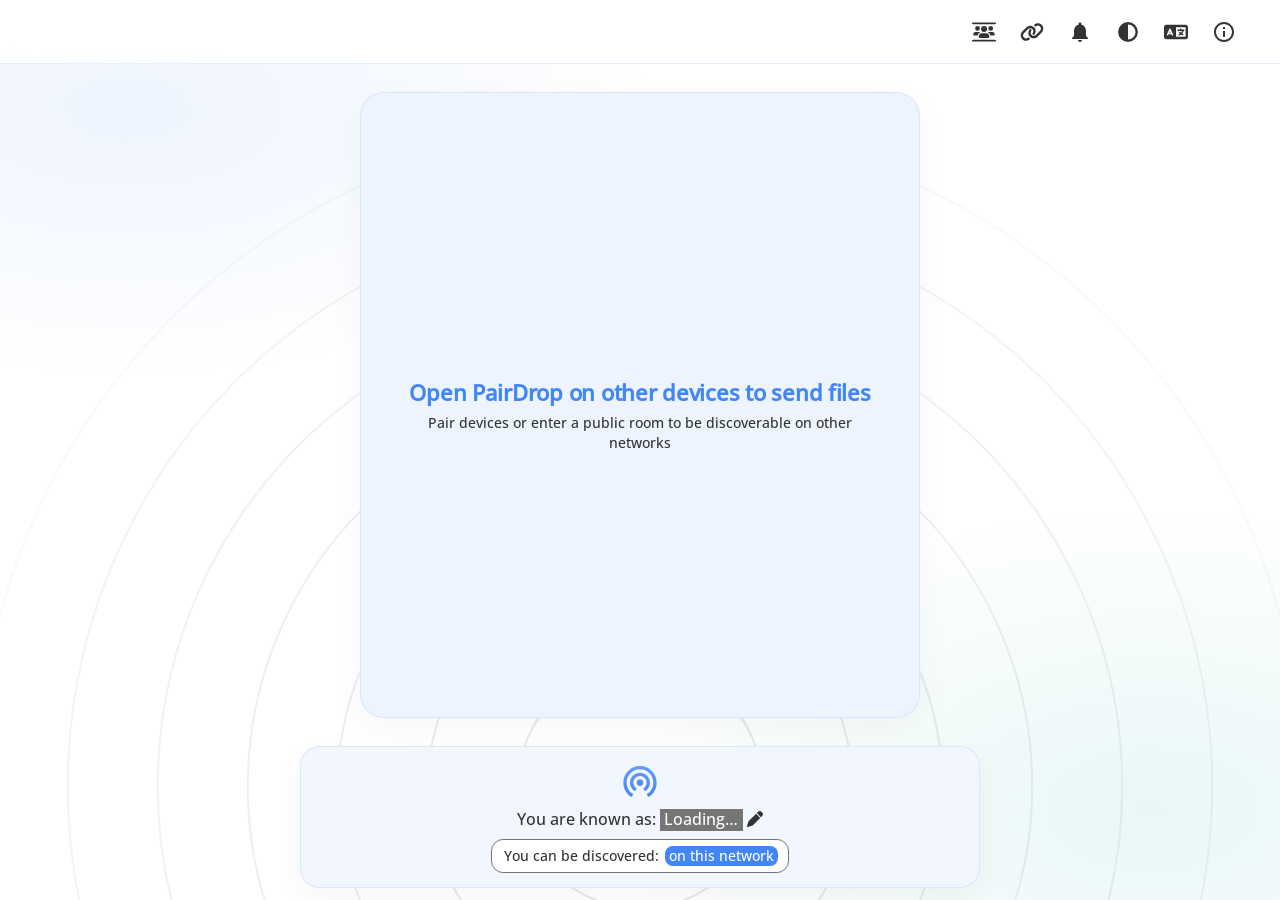
<file: index.html>
<!DOCTYPE html>
<html lang="en">

<head>
    <meta charset="utf-8">
    <meta http-equiv="Content-Type" content="text/html; charset=utf-8">
    <!-- Web App Config -->
    <title>PairDrop | Transfer Files Cross-Platform. No Setup, No Signup.</title>
    <meta name="viewport" content="width=device-width, initial-scale=1.0">
    <meta name="theme-color" content="#3367d6">
    <meta name="color-scheme" content="dark light">
    <meta name="apple-mobile-web-app-capable" content="yes">
    <meta name="apple-mobile-web-app-status-bar-style" content="black-translucent">
    <meta name="apple-mobile-web-app-title" content="PairDrop">
    <meta name="application-name" content="PairDrop">
    <!-- Descriptions -->
    <meta name="description" content="Instantly share images, videos, PDFs, and links with people nearby. Peer2Peer and Open Source. No Setup, No Signup.">
    <meta name="keywords" content="File, Transfer, Share, Peer2Peer">
    <meta name="author" content="schlagmichdoch">
    <meta property="og:title" content="PairDrop">
    <meta property="og:type" content="article">
    <meta property="og:url" content="https://pairdrop.net/">
    <meta property="og:author" content="https://github.com/schlagmichdoch">
    <meta name="twitter:author" content="@schlagmichdoch">
    <meta name="twitter:card" content="summary_large_image">
    <meta name="twitter:description" content="Instantly share images, videos, PDFs, and links with people nearby. Peer2Peer and Open Source. No Setup, No Signup.">
    <meta name="og:description" content="Instantly share images, videos, PDFs, and links with people nearby. Peer2Peer and Open Source. No Setup, No Signup.">
    <!-- Icons -->
    <link rel="icon" sizes="96x96" href="images/favicon-96x96.png">
    <link rel="shortcut icon" href="images/favicon-96x96.png">
    <link rel="apple-touch-icon" href="images/apple-touch-icon.png">
    <link rel="apple-touch-icon-precomposed" href="images/apple-touch-icon.png">
    <meta name="msapplication-TileImage" content="images/mstile-150x150.png">
    <link rel="fluid-icon" type="image/png" href="images/android-chrome-192x192.png">
    <meta name="twitter:image" content="images/logo_transparent_512x512.png">
    <meta property="og:image" content="images/logo_transparent_512x512.png">
    <!-- Resources -->
    <link rel="preload" href="lang/en.json" as="fetch">
    <link rel="preload" href="fonts/OpenSans/static/OpenSans-Medium.ttf" as="font" type="font/ttf" crossorigin>
    <link rel="stylesheet" type="text/css" href="styles/styles-main.css">
    <link rel="stylesheet" type="text/css" href="styles/personal-transfer.css">
    <link rel="manifest" href="manifest.json">
</head>

<body translate="no">
    <header class="row-reverse wrap opacity-0">
        <a href="#about" class="icon-button" data-i18n-key="header.about" data-i18n-attrs="title aria-label">
            <svg class="icon">
                <use xlink:href="#info-outline"></use>
            </svg>
        </a>
        <div id="language-selector" class="icon-button" data-i18n-key="header.language-selector" data-i18n-attrs="title">
            <svg class="icon">
                <use xlink:href="#icon-language-selector"></use>
            </svg>
        </div>
        <div id="theme-wrapper">
            <div id="theme-auto" class="icon-button selected" data-i18n-key="header.theme-auto" data-i18n-attrs="title">
                <svg class="icon">
                    <use xlink:href="#icon-theme-auto"></use>
                </svg>
            </div>
            <div>
                <div id="theme-light" class="icon-button" data-i18n-key="header.theme-light" data-i18n-attrs="title">
                    <svg class="icon">
                        <use xlink:href="#icon-theme-light"></use>
                    </svg>
                </div>
                <div id="theme-dark" class="icon-button" data-i18n-key="header.theme-dark" data-i18n-attrs="title">
                    <svg class="icon">
                        <use xlink:href="#icon-theme-dark"></use>
                    </svg>
                </div>
            </div>
        </div>
        <div id="notification" class="icon-button" data-i18n-key="header.notification" data-i18n-attrs="title" hidden>
            <svg class="icon">
                <use xlink:href="#notifications"></use>
            </svg>
        </div>
        <div id="install" class="icon-button" data-i18n-key="header.install" data-i18n-attrs="title" hidden>
            <svg class="icon">
                <use xlink:href="#homescreen"></use>
            </svg>
        </div>
        <div id="pair-device" class="icon-button" data-i18n-key="header.pair-device" data-i18n-attrs="title">
            <svg class="icon">
                <use xlink:href="#pair-device-icon"></use>
            </svg>
        </div>
        <div id="edit-paired-devices" class="icon-button" data-i18n-key="header.edit-paired-devices" data-i18n-attrs="title" hidden>
            <svg class="icon">
                <use xlink:href="#edit-pair-devices-icon"></use>
            </svg>
        </div>
        <div id="join-public-room" class="icon-button" data-i18n-key="header.join-public-room" data-i18n-attrs="title">
            <svg class="icon">
                <use xlink:href="#public-room-icon"></use>
            </svg>
        </div>
        <div id="expand" class="icon-button" data-i18n-key="header.expand" data-i18n-attrs="title" hidden>
            <svg class="icon">
                <use xlink:href="#caret"></use>
            </svg>
        </div>
    </header>
    <!-- Center -->
    <div id="center" class="opacity-0">
        <!-- Peers -->
        <x-peers class="center grow-5"></x-peers>
        <x-no-peers class="center grow fade-in no-animation-on-load" data-i18n-key="instructions.no-peers" data-i18n-attrs="data-drop-bg">
            <h2 data-i18n-key="instructions.no-peers-title" data-i18n-attrs="text"></h2>
            <div data-i18n-key="instructions.no-peers-subtitle" data-i18n-attrs="text"></div>
        </x-no-peers>
        <x-instructions class="grow fade-in" data-i18n-key="instructions.x-instructions" data-i18n-attrs="desktop mobile data-drop-peer data-drop-bg"></x-instructions>
        <div class="shr-panel panel column" hidden>
            <div class="row">
                <div class="thumb center">
                    <div class="text-thumb row" hidden>
                        <svg>
                            <use xlink:href="#font"></use>
                        </svg>
                        <svg>
                            <use xlink:href="#i-cursor"></use>
                        </svg>
                    </div>
                    <div class="file-thumb" hidden>
                        <svg>
                            <use xlink:href="#file"></use>
                        </svg>
                    </div>
                    <div class="image-thumb" hidden></div>
                </div>
                <div class="share-descriptor column p-1">
                    <span class="descriptor-item"></span>
                    <span class="descriptor-other" hidden></span>
                </div>
            </div>
            <div class="center btn-row wrap">
                <div class="cancel-btn btn btn-small btn-rounded btn-dark text-white" data-i18n-key="header.cancel-share-mode" data-i18n-attrs="text"></div>
                <div class="edit-btn btn btn-small btn-rounded btn-dark text-white" data-i18n-key="header.edit-share-mode" data-i18n-attrs="text" hidden></div>
            </div>
        </div>
        <div id="websocket-fallback" class="text-center" hidden>
            <span data-i18n-key="footer.traffic" data-i18n-attrs="text"></span>
            <span data-i18n-key="footer.routed" data-i18n-attrs="text"></span>
            <span data-i18n-key="footer.webrtc" data-i18n-attrs="text"></span>
        </div>
    </div>
    <!-- Footer -->
    <footer class="column opacity-0">
        <svg class="icon logo">
            <defs>
                <linearGradient id="primaryGradient" gradientTransform="rotate(90)">
                    <stop offset="0%" class="start-color" />
                    <stop offset="100%" class="stop-color" />
                </linearGradient>
            </defs>
            <use xlink:href="#wifi-tethering" style="fill: url(#primaryGradient);"></use>
        </svg>
        <div class="column">
            <div class="known-as-wrapper">
                <span data-i18n-key="footer.known-as" data-i18n-attrs="text"></span>
                <div id="display-name" class="badge" data-i18n-key="footer.display-name" data-i18n-attrs="data-placeholder title" autocorrect="off" autocomplete="off" autocapitalize="none" spellcheck="false" contenteditable></div>
                <svg class="icon edit-pen">
                    <use xlink:href="#edit-pen-icon"></use>
                </svg>
            </div>
            <div class="discovery-wrapper panel border row">
                <div class="row center">
                    <span data-i18n-key="footer.discovery" data-i18n-attrs="text"></span>
                </div>
                <div class="row center wrap">
                    <span class="badge badge-room-ip" data-i18n-key="footer.on-this-network" data-i18n-attrs="text title"></span>
                    <span class="badge badge-room-secret pointer" data-i18n-key="footer.paired-devices" data-i18n-attrs="text title" hidden></span>
                    <span class="badge badge-room-public-id pointer" data-i18n-key="footer.public-room-devices" data-i18n-attrs="title" hidden>in room IAIAI</span>
                </div>
            </div>
        </div>
    </footer>
    <!-- Language Select Dialog -->
    <x-dialog id="language-select-dialog">
        <x-background class="full center">
            <x-paper shadow="2">
                <div class="row center p-2">
                    <h2 class="dialog-title" data-i18n-key="dialogs.language-selector-title" data-i18n-attrs="text"></h2>
                </div>
                <div class="language-buttons p2">
                    <button class="btn fw wrap">
                        <span data-i18n-key="dialogs.system-language" data-i18n-attrs="text"></span>
                    </button>
                    <button class="btn fw wrap" value="ar">
                        <span lang="ar" dir="rtl">العربية</span>
                        <span>&nbsp;&nbsp;-&nbsp;&nbsp;</span>
                        <span>(Arabic)</span>
                    </button>
                    <button class="btn fw wrap" value="be">
                        <span lang="be">беларуская</span>
                        <span>&nbsp;&nbsp;-&nbsp;&nbsp;</span>
                        <span>(Belarusian)</span>
                    </button>
                    <button class="btn fw wrap" value="nb">
                        <span lang="nb">Bokmål</span>
                        <span>&nbsp;&nbsp;-&nbsp;&nbsp;</span>
                        <span>(Norwegian Bokmål)</span>
                    </button>
                    <button class="btn fw wrap" value="bg">
                        <span lang="bg">български</span>
                        <span>&nbsp;&nbsp;-&nbsp;&nbsp;</span>
                        <span>(Bulgarian)</span>
                    </button>
                    <button class="btn fw wrap" value="ca">
                        <span lang="ca">Català</span>
                        <span>&nbsp;&nbsp;-&nbsp;&nbsp;</span>
                        <span>(Catalan)</span>
                    </button>
                    <button class="btn fw wrap" value="cs">
                        <span lang="cs">Čeština</span>
                        <span>&nbsp;&nbsp;-&nbsp;&nbsp;</span>
                        <span>(Czech)</span>
                    </button>
                    <button class="btn fw wrap" value="da">
                        <span lang="da">Dansk</span>
                        <span>&nbsp;&nbsp;-&nbsp;&nbsp;</span>
                        <span>(Danish)</span>
                    </button>
                    <button class="btn fw wrap" value="de">
                        <span lang="de">Deutsch</span>
                        <span>&nbsp;&nbsp;-&nbsp;&nbsp;</span>
                        <span>(German)</span>
                    </button>
                    <button class="btn fw wrap" value="en">
                        <span lang="en">English</span>
                    </button>
                    <button class="btn fw wrap" value="es">
                        <span lang="es">Español</span>
                        <span>&nbsp;&nbsp;-&nbsp;&nbsp;</span>
                        <span>(Spanish)</span>
                    </button>
                    <button class="btn fw wrap" value="et">
                        <span lang="et">Eesti</span>
                        <span>&nbsp;&nbsp;-&nbsp;&nbsp;</span>
                        <span>(Estonian)</span>
                    </button>
                    <button class="btn fw wrap" value="eu">
                        <span lang="eu">Euskara</span>
                        <span>&nbsp;&nbsp;-&nbsp;&nbsp;</span>
                        <span>(Basque)</span>
                    </button>
                    <button class="btn fw wrap" value="fa">
                        <span lang="fa" dir="rtl">فارسی</span>
                        <span>&nbsp;&nbsp;-&nbsp;&nbsp;</span>
                        <span>(Persian)</span>
                    </button>
                    <button class="btn fw wrap" value="fr">
                        <span lang="fr">Français</span>
                        <span>&nbsp;&nbsp;-&nbsp;&nbsp;</span>
                        <span>(French)</span>
                    </button>
                    <button class="btn fw wrap" value="id">
                        <span lang="id">Bahasa Indonesia</span>
                        <span>&nbsp;&nbsp;-&nbsp;&nbsp;</span>
                        <span>(Indonesian)</span>
                    </button>
                    <button class="btn fw wrap" value="it">
                        <span lang="it">Italiano</span>
                        <span>&nbsp;&nbsp;-&nbsp;&nbsp;</span>
                        <span>(Italian)</span>
                    </button>
                    <button class="btn fw wrap" value="he">
                        <span lang="he" dir="rtl">עִבְרִית</span>
                        <span>&nbsp;&nbsp;-&nbsp;&nbsp;</span>
                        <span>(Hebrew)</span>
                    </button>
                    <button class="btn fw wrap" value="kn">
                        <span lang="kn">ಕನ್ನಡ</span>
                        <span>&nbsp;&nbsp;-&nbsp;&nbsp;</span>
                        <span>(Kannada)</span>
                    </button>
                    <button class="btn fw wrap" value="hu">
                        <span lang="hu">Magyar</span>
                        <span>&nbsp;&nbsp;-&nbsp;&nbsp;</span>
                        <span>(Hungarian)</span>
                    </button>
                    <button class="btn fw wrap" value="nl">
                        <span lang="nl">Nederlands</span>
                        <span>&nbsp;&nbsp;-&nbsp;&nbsp;</span>
                        <span>(Dutch)</span>
                    </button>
                    <button class="btn fw wrap" value="nn">
                        <span lang="nn">Norsk</span>
                        <span>&nbsp;&nbsp;-&nbsp;&nbsp;</span>
                        <span>(Norwegian Nynorsk)</span>
                    </button>
                    <button class="btn fw wrap" value="pl">
                        <span lang="pl">Polski</span>
                        <span>&nbsp;&nbsp;-&nbsp;&nbsp;</span>
                        <span>(Polish)</span>
                    </button>
                    <button class="btn fw wrap" value="pt-BR">
                        <span lang="pt-BR">Português do Brasil</span>
                        <span>&nbsp;&nbsp;-&nbsp;&nbsp;</span>
                        <span>(Brazilian Portuguese)</span>
                    </button>
                    <button class="btn fw wrap" value="ro">
                        <span lang="ro">Română</span>
                        <span>&nbsp;&nbsp;-&nbsp;&nbsp;</span>
                        <span>(Romanian)</span>
                    </button>
                    <button class="btn fw wrap" value="ru">
                        <span lang="ru">Русский язык</span>
                        <span>&nbsp;&nbsp;-&nbsp;&nbsp;</span>
                        <span>(Russian)</span>
                    </button>
                    <button class="btn fw wrap" value="sk">
                        <span lang="sk">Slovenčina</span>
                        <span>&nbsp;&nbsp;-&nbsp;&nbsp;</span>
                        <span>(Slovak)</span>
                    </button>
                    <button class="btn fw wrap" value="ta">
                        <span lang="ta">தமிழ்</span>
                        <span>&nbsp;&nbsp;-&nbsp;&nbsp;</span>
                        <span>(Tamil)</span>
                    </button>
                    <button class="btn fw wrap" value="tr">
                        <span lang="tr">Türkçe</span>
                        <span>&nbsp;&nbsp;-&nbsp;&nbsp;</span>
                        <span>(Turkish)</span>
                    </button>
                    <button class="btn fw wrap" value="uk">
                        <span lang="uk">Українська</span>
                        <span>&nbsp;&nbsp;-&nbsp;&nbsp;</span>
                        <span>(Ukrainian)</span>
                    </button>
                    <button class="btn fw wrap" value="zh-CN">
                        <span lang="zh-CN">汉语</span>
                        <span>&nbsp;&nbsp;-&nbsp;&nbsp;</span>
                        <span>(Simplified Chinese)</span>
                    </button>
                    <button class="btn fw wrap" value="zh-HK">
                        <span lang="zh-HK">中文</span>
                        <span>&nbsp;&nbsp;-&nbsp;&nbsp;</span>
                        <span>(Hant Script)</span>
                    </button>
                    <button class="btn fw wrap" value="zh-TW">
                        <span lang="zh-TW">漢語</span>
                        <span>&nbsp;&nbsp;-&nbsp;&nbsp;</span>
                        <span>(Traditional Chinese)</span>
                    </button>
                    <button class="btn fw wrap" value="ja">
                        <span lang="ja">日本語</span>
                        <span>&nbsp;&nbsp;-&nbsp;&nbsp;</span>
                        <span>(Japanese)</span>
                    </button>
                    <button class="btn fw wrap" value="ko">
                        <span lang="ko">한국어</span>
                        <span>&nbsp;&nbsp;-&nbsp;&nbsp;</span>
                        <span>(Korean)</span>
                    </button>
                </div>
                <div class="center row-reverse btn-row wrap">
                    <button class="btn btn-rounded btn-grey" type="button" data-i18n-key="dialogs.close" data-i18n-attrs="text" close></button>
                </div>
            </x-paper>
        </x-background>
    </x-dialog>
    <!-- Pair Device Dialog -->
    <x-dialog id="pair-device-dialog">
        <form action="#">
            <x-background class="full center text-center">
                <x-paper shadow="2">
                    <div class="row center p-2">
                        <h2 class="dialog-title" data-i18n-key="dialogs.pair-devices-title" data-i18n-attrs="text"></h2>
                    </div>
                    <div class="row center p-2">
                        <div class="column">
                            <div class="center key-qr-code pointer" data-i18n-key="dialogs.pair-devices-qr-code" data-i18n-attrs="title"></div>
                            <h1 class="center key" dir="ltr">000 000</h1>
                            <p class="center text-center key-instructions">
                                <span class="font-subheading" data-i18n-key="dialogs.input-key-on-this-device" data-i18n-attrs="text"></span>
                                <span class="font-subheading" data-i18n-key="dialogs.scan-qr-code" data-i18n-attrs="text"></span>
                            </p>
                        </div>
                    </div>
                    <div class="hr-note">
                        <hr>
                        <div>
                            <span data-i18n-key="dialogs.hr-or" data-i18n-attrs="text"></span>
                        </div>
                    </div>
                    <div class="row center p-2">
                        <div class="column fw">
                            <div class="input-key-container six-chars" dir="ltr">
                                <input type="tel" class="textarea center" aria-label="pair-key-char-1" maxlength="1" autocorrect="off" autocomplete="off" autocapitalize="none" spellcheck="false" autofocus contenteditable placeholder disabled>
                                <input type="tel" class="textarea center" aria-label="pair-key-char-2" maxlength="1" autocorrect="off" autocomplete="off" autocapitalize="none" spellcheck="false" contenteditable placeholder disabled>
                                <input type="tel" class="textarea center" aria-label="pair-key-char-3" maxlength="1" autocorrect="off" autocomplete="off" autocapitalize="none" spellcheck="false" contenteditable placeholder disabled>
                                <input type="tel" class="textarea center" aria-label="pair-key-char-4" maxlength="1" autocorrect="off" autocomplete="off" autocapitalize="none" spellcheck="false" contenteditable placeholder disabled>
                                <input type="tel" class="textarea center" aria-label="pair-key-char-5" maxlength="1" autocorrect="off" autocomplete="off" autocapitalize="none" spellcheck="false" contenteditable placeholder disabled>
                                <input type="tel" class="textarea center" aria-label="pair-key-char-6" maxlength="1" autocorrect="off" autocomplete="off" autocapitalize="none" spellcheck="false" contenteditable placeholder disabled>
                            </div>
                            <p class="font-subheading center text-center" data-i18n-key="dialogs.enter-key-from-another-device" data-i18n-attrs="text"></p>
                        </div>
                    </div>
                    <div class="btn-row row-reverse wrap">
                        <button class="btn btn-rounded btn-grey" type="submit" data-i18n-key="dialogs.pair" data-i18n-attrs="text" disabled></button>
                        <button class="btn btn-rounded btn-grey" type="button" data-i18n-key="dialogs.cancel" data-i18n-attrs="text" close></button>
                    </div>
                </x-paper>
            </x-background>
        </form>
    </x-dialog>
    <!-- Edit Paired Devices Dialog -->
    <x-dialog id="edit-paired-devices-dialog">
        <form action="#">
            <x-background class="full center text-center">
                <x-paper shadow="2">
                    <div class="row center p-2">
                        <h2 class="dialog-title" data-i18n-key="dialogs.edit-paired-devices-title" data-i18n-attrs="text"></h2>
                    </div>
                    <div class="paired-devices-wrapper" data-i18n-key="dialogs.paired-devices-wrapper" data-i18n-attrs="data-empty"></div>
                    <div class="row center p-2">
                        <div class="font-subheading">
                            <span data-i18n-key="dialogs.auto-accept-instructions-1" data-i18n-attrs="text"></span>
                            <u data-i18n-key="dialogs.auto-accept" data-i18n-attrs="text"></u>
                            <span data-i18n-key="dialogs.auto-accept-instructions-2" data-i18n-attrs="text"></span>
                        </div>
                    </div>
                    <div class="center row-reverse btn-row wrap">
                        <button class="btn btn-rounded btn-grey" type="button" data-i18n-key="dialogs.close" data-i18n-attrs="text" close></button>
                    </div>
                </x-paper>
            </x-background>
        </form>
    </x-dialog>
    <!-- Public Room Dialog -->
    <x-dialog id="public-room-dialog">
        <form action="#">
            <x-background class="full center text-center">
                <x-paper shadow="2">
                    <div class="row center p-2">
                        <h2 class="dialog-title" data-i18n-key="dialogs.temporary-public-room-title" data-i18n-attrs="text"></h2>
                    </div>
                    <div class="row center p-2">
                        <div class="column">
                            <div class="center key-qr-code pointer" data-i18n-key="dialogs.public-room-qr-code" data-i18n-attrs="title"></div>
                            <h1 class="center key" dir="ltr"></h1>
                            <p class="center text-center key-instructions">
                                <span class="font-subheading" data-i18n-key="dialogs.input-room-id-on-another-device" data-i18n-attrs="text"></span>
                                <span class="font-subheading" data-i18n-key="dialogs.scan-qr-code" data-i18n-attrs="text"></span>
                            </p>
                        </div>
                    </div>
                    <div class="hr-note">
                        <hr>
                        <div>
                            <span data-i18n-key="dialogs.hr-or" data-i18n-attrs="text"></span>
                        </div>
                    </div>
                    <div class="row center p-2">
                        <div class="column fw">
                            <div class="input-key-container" dir="ltr">
                                <input type="text" class="textarea center" aria-label="room-id-char-1" maxlength="1" autocorrect="off" autocomplete="off" autocapitalize="none" spellcheck="false" autofocus contenteditable placeholder disabled>
                                <input type="text" class="textarea center" aria-label="room-id-char-2" maxlength="1" autocorrect="off" autocomplete="off" autocapitalize="none" spellcheck="false" contenteditable placeholder disabled>
                                <input type="text" class="textarea center" aria-label="room-id-char-3" maxlength="1" autocorrect="off" autocomplete="off" autocapitalize="none" spellcheck="false" contenteditable placeholder disabled>
                                <input type="text" class="textarea center" aria-label="room-id-char-4" maxlength="1" autocorrect="off" autocomplete="off" autocapitalize="none" spellcheck="false" contenteditable placeholder disabled>
                                <input type="text" class="textarea center" aria-label="room-id-char-5" maxlength="1" autocorrect="off" autocomplete="off" autocapitalize="none" spellcheck="false" contenteditable placeholder disabled>
                            </div>
                            <p class="font-subheading center text-center" data-i18n-key="dialogs.enter-room-id-from-another-device" data-i18n-attrs="text"></p>
                        </div>
                    </div>
                    <div class="center row-reverse btn-row wrap">
                        <div class="row-reverse wrap grow-2">
                            <button class="btn btn-rounded btn-grey" type="submit" data-i18n-key="dialogs.join" data-i18n-attrs="text" disabled></button>
                            <button class="btn btn-rounded btn-grey leave-room" type="button" data-i18n-key="dialogs.leave" data-i18n-attrs="text"></button>
                        </div>
                        <button class="btn btn-rounded btn-grey" type="button" data-i18n-key="dialogs.close" data-i18n-attrs="text" close></button>
                    </div>
                </x-paper>
            </x-background>
        </form>
    </x-dialog>
    <!-- Receive Request Dialog -->
    <x-dialog id="receive-request-dialog">
        <x-background class="full center">
            <x-paper shadow="2">
                <div class="row center p-2">
                    <h2 class="dialog-title"></h2>
                </div>
                <div class="row center p-2">
                    <div class="column center file-description">
                        <div>
                            <span class="display-name badge"></span>
                            <span data-i18n-key="dialogs.would-like-to-share" data-i18n-attrs="text"></span>
                        </div>
                        <div class="row file-name">
                            <span class="file-stem"></span>
                            <span class="file-extension"></span>
                        </div>
                        <div class="row file-other">
                        </div>
                        <div class="row font-body2 file-size"></div>
                    </div>
                </div>
                <div class="center file-preview"></div>
                <div class="row-reverse center btn-row wrap">
                    <button id="accept-request" class="btn btn-rounded btn-grey" title="ENTER" data-i18n-key="dialogs.accept" data-i18n-attrs="text" autofocus disabled></button>
                    <button id="decline-request" class="btn btn-rounded btn-grey" title="ESCAPE" data-i18n-key="dialogs.decline" data-i18n-attrs="text"></button>
                </div>
            </x-paper>
        </x-background>
    </x-dialog>
    <!-- Receive File Dialog -->
    <x-dialog id="receive-file-dialog">
        <x-background class="full center">
            <x-paper shadow="2">
                <div class="row center p-2">
                    <h2 class="dialog-title"></h2>
                </div>
                <div class="row center p-2">
                    <div class="column center file-description">
                        <div>
                            <span class="display-name badge"></span>
                            <span data-i18n-key="dialogs.has-sent" data-i18n-attrs="text"></span>
                        </div>
                        <div class="row file-name">
                            <span class="file-stem"></span>
                            <span class="file-extension"></span>
                        </div>
                        <div class="row file-other">
                        </div>
                        <div class="row font-body2 file-size"></div>
                    </div>
                </div>
                <div class="center file-preview"></div>
                <div class="row-reverse center btn-row wrap">
                    <button id="share-btn" class="btn btn-rounded btn-grey" data-i18n-key="dialogs.share" data-i18n-attrs="text" hidden></button>
                    <button id="download-btn" class="btn btn-rounded btn-grey" data-i18n-key="dialogs.download" data-i18n-attrs="text" autofocus disabled></button>
                    <button class="btn btn-rounded btn-grey" data-i18n-key="dialogs.close" data-i18n-attrs="text" close></button>
                </div>
            </x-paper>
        </x-background>
    </x-dialog>
    <!-- Send Text Dialog -->
    <x-dialog id="send-text-dialog">
        <form action="#">
            <x-background class="full center">
                <x-paper shadow="2">
                    <div class="row center p-2">
                        <h2 class="dialog-title" data-i18n-key="dialogs.send-message-title" data-i18n-attrs="text"></h2>
                    </div>
                    <div class="row center p-2 display-name-wrapper">
                        <div class="column">
                            <div class="text-center">
                                <span data-i18n-key="dialogs.send-message-to" data-i18n-attrs="text"></span>
                                <span class="display-name badge"></span>
                            </div>
                        </div>
                    </div>
                    <div class="row p-2">
                        <div class="column fw">
                            <div class="fw textarea" role="textbox" data-i18n-key="dialogs.message" data-i18n-attrs="title placeholder" autofocus contenteditable></div>
                        </div>
                    </div>
                    <div class="btn-row row-reverse wrap">
                        <button class="btn btn-rounded btn-grey" type="submit" title="CTRL/⌘ + ENTER" data-i18n-key="dialogs.send" data-i18n-attrs="text" disabled></button>
                        <button class="btn btn-rounded btn-grey" type="button" title="ESCAPE" data-i18n-key="dialogs.cancel" data-i18n-attrs="text" close></button>
                    </div>
                </x-paper>
            </x-background>
        </form>
    </x-dialog>
    <!-- Receive Text Dialog -->
    <x-dialog id="receive-text-dialog">
        <x-background class="full center">
            <x-paper shadow="2">
                <div class="row center p-2">
                    <h2 class="dialog-title" class="text-center" data-i18n-key="dialogs.receive-text-title" data-i18n-attrs="text"></h2>
                </div>
                <div class="row center p-2 display-name-wrapper">
                    <div class="text-center">
                        <span class="display-name badge"></span>
                        <span data-i18n-key="dialogs.has-sent" data-i18n-attrs="text"></span>
                    </div>
                </div>
                <div class="row center p-2">
                    <div class="column fw">
                        <div id="text" class="textarea"></div>
                    </div>
                </div>
                <div class="row-reverse center btn-row wrap">
                    <button id="copy" class="btn btn-rounded btn-grey" title="CTRL/⌘ + C" data-i18n-key="dialogs.copy" data-i18n-attrs="text"></button>
                    <button id="close" class="btn btn-rounded btn-grey" title="ESCAPE" data-i18n-key="dialogs.close" data-i18n-attrs="text"></button>
                </div>
            </x-paper>
        </x-background>
    </x-dialog>
    <!-- Share Text Dialog -->
    <x-dialog id="share-text-dialog">
        <x-background class="full center">
            <x-paper shadow="2">
                <div class="row center p-2">
                    <h2 class="dialog-title" data-i18n-key="dialogs.share-text-title" data-i18n-attrs="text"></h2>
                </div>
                <div class="row center p-2 pb-0">
                    <div class="column">
                        <div class="text-center">
                            <span data-i18n-key="dialogs.share-text-subtitle" data-i18n-attrs="text"></span>
                        </div>
                    </div>
                </div>
                <div class="row p-2">
                    <div class="column fw">
                        <div class="fw textarea" role="textbox" data-i18n-key="dialogs.message" data-i18n-attrs="title placeholder" contenteditable></div>
                    </div>
                </div>
                <div class="row p-2 center">
                    <span class="mx-1" data-i18n-key="dialogs.share-text-checkbox" data-i18n-attrs="text"></span>
                    <label class="pointer switch mx-1">
                        <input type="checkbox">
                        <div class="slider round"></div>
                    </label>
                </div>
                <div class="btn-row row-reverse wrap">
                    <button class="btn btn-rounded btn-grey" type="submit" title="CTRL/⌘ + ENTER" data-i18n-key="dialogs.approve" data-i18n-attrs="text" autofocus disabled></button>
                </div>
            </x-paper>
        </x-background>
    </x-dialog>
    <!-- base64 Paste Dialog -->
    <x-dialog id="base64-paste-dialog">
        <x-background class="full center">
            <x-paper shadow="2">
                <div class="row center p-2">
                    <h2 class="dialog-title"></h2>
                </div>
                <div class="row p-2">
                    <button class="btn btn-rounded btn-grey center" id="base64-paste-btn" title="Paste"></button>
                    <div class="textarea" title="CMD/⌘ + V" contenteditable hidden></div>
                </div>
                <div class="row-reverse center btn-row wrap">
                    <button class="btn btn-rounded btn-grey" data-i18n-key="dialogs.close" data-i18n-attrs="text" close></button>
                </div>
            </x-paper>
        </x-background>
    </x-dialog>
    <!-- Toast -->
    <div class="toast-container full center">
        <x-toast id="toast" shadow="1">
            <span class="center text-center"></span>
            <div class="icon-button" data-i18n-key="dialogs.close-toast" data-i18n-attrs="title">
                <svg class="icon">
                    <use xlink:href="#close-icon"></use>
                </svg>
            </div>
        </x-toast>
    </div>
    <!-- About Page -->
    <x-about id="about" class="full center column">
        <header class="row-reverse">
            <a href="#" class="close icon-button" data-i18n-key="about.close-about" data-i18n-attrs="aria-label">
                <svg class="icon">
                    <use xlink:href="#close-icon"></use>
                </svg>
            </a>
        </header>
        <section class="center column">
            <svg class="icon logo">
                <use xlink:href="#wifi-tethering"></use>
            </svg>
            <div class="title-wrapper" dir="ltr">
                <h1>PairDrop</h1>
                <div class="font-subheading">v1.11.2</div>
            </div>
            <div class="font-subheading" data-i18n-key="about.claim" data-i18n-attrs="text"></div>
            <div class="row">
                <a class="icon-button" target="_blank" href="https://github.com/schlagmichdoch/pairdrop" rel="noreferrer" data-i18n-key="about.github" data-i18n-attrs="title">
                    <svg class="icon">
                        <use xlink:href="#github"></use>
                    </svg>
                </a>
                <a class="icon-button" id="donation-btn" target="_blank" href="https://www.buymeacoffee.com/pairdrop" rel="noreferrer" data-i18n-key="about.buy-me-a-coffee" data-i18n-attrs="title">
                    <svg class="icon">
                        <use xlink:href="#donation"></use>
                    </svg>
                </a>
                <a class="icon-button" id="x-twitter-btn" target="_blank" href="https://x.com/intent/tweet?text=https%3A%2F%2Fpairdrop.net%20by%20https%3A%2F%2Fgithub.com%2Fschlagmichdoch%2F&amp;" rel="noreferrer" data-i18n-key="about.tweet" data-i18n-attrs="title">
                    <svg class="icon">
                        <use xlink:href="#x-twitter"></use>
                    </svg>
                </a>
                <a class="icon-button" id="mastodon-btn" target="_blank" rel="noreferrer" data-i18n-key="about.mastodon" data-i18n-attrs="title" hidden>
                    <svg class="icon">
                        <use xlink:href="#mastodon"></use>
                    </svg>
                </a>
                <a class="icon-button" id="bluesky-btn" target="_blank" rel="noreferrer" data-i18n-key="about.bluesky" data-i18n-attrs="title" hidden>
                    <svg class="icon">
                        <use xlink:href="#bluesky"></use>
                    </svg>
                </a>
                <a class="icon-button" id="custom-btn" target="_blank" rel="noreferrer" data-i18n-key="about.custom" data-i18n-attrs="title" hidden>
                    <svg class="icon">
                        <use xlink:href="#custom"></use>
                    </svg>
                </a>
                <a class="icon-button" id="privacypolicy-btn" target="_blank" rel="noreferrer" data-i18n-key="about.privacypolicy" data-i18n-attrs="title" hidden>
                    <svg class="icon">
                        <use xlink:href="#privacypolicy"></use>
                    </svg>
                </a>
                <a class="icon-button" target="_blank" href="https://github.com/schlagmichdoch/pairdrop/blob/master/docs/faq.md" rel="noreferrer" data-i18n-key="about.faq" data-i18n-attrs="title">
                    <svg class="icon">
                        <use xlink:href="#help-outline"></use>
                    </svg>
                </a>
            </div>
        </section>
        <x-background></x-background>
    </x-about>
    <canvas class="circles opacity-0"></canvas>
    <!-- SVG Icon Library -->
    <svg style="display: none;">
        <symbol id="wifi-tethering" viewBox="0 0 24 24">
            <path d="M12 11c-1.1 0-2 .9-2 2s.9 2 2 2 2-.9 2-2-.9-2-2-2zm6 2c0-3.31-2.69-6-6-6s-6 2.69-6 6c0 2.22 1.21 4.15 3 5.19l1-1.74c-1.19-.7-2-1.97-2-3.45 0-2.21 1.79-4 4-4s4 1.79 4 4c0 1.48-.81 2.75-2 3.45l1 1.74c1.79-1.04 3-2.97 3-5.19zM12 3C6.48 3 2 7.48 2 13c0 3.7 2.01 6.92 4.99 8.65l1-1.73C5.61 18.53 4 15.96 4 13c0-4.42 3.58-8 8-8s8 3.58 8 8c0 2.96-1.61 5.53-4 6.92l1 1.73c2.99-1.73 5-4.95 5-8.65 0-5.52-4.48-10-10-10z"></path>
        </symbol>
        <symbol id="desktop-mac" viewBox="0 0 24 24">
            <path d="M21 2H3c-1.1 0-2 .9-2 2v12c0 1.1.9 2 2 2h7l-2 3v1h8v-1l-2-3h7c1.1 0 2-.9 2-2V4c0-1.1-.9-2-2-2zm0 12H3V4h18v10z"></path>
        </symbol>
        <symbol id="phone-iphone" viewBox="0 0 24 24">
            <path d="M15.5 1h-8C6.12 1 5 2.12 5 3.5v17C5 21.88 6.12 23 7.5 23h8c1.38 0 2.5-1.12 2.5-2.5v-17C18 2.12 16.88 1 15.5 1zm-4 21c-.83 0-1.5-.67-1.5-1.5s.67-1.5 1.5-1.5 1.5.67 1.5 1.5-.67 1.5-1.5 1.5zm4.5-4H7V4h9v14z"></path>
        </symbol>
        <symbol id="tablet-mac" viewBox="0 0 24 24">
            <path d="M18.5 0h-14C3.12 0 2 1.12 2 2.5v19C2 22.88 3.12 24 4.5 24h14c1.38 0 2.5-1.12 2.5-2.5v-19C21 1.12 19.88 0 18.5 0zm-7 23c-.83 0-1.5-.67-1.5-1.5s.67-1.5 1.5-1.5 1.5.67 1.5 1.5-.67 1.5-1.5 1.5zm7.5-4H4V3h15v16z"></path>
        </symbol>
        <symbol id="info-outline" viewBox="0 0 24 24">
            <path d="M11 17h2v-6h-2v6zm1-15C6.48 2 2 6.48 2 12s4.48 10 10 10 10-4.48 10-10S17.52 2 12 2zm0 18c-4.41 0-8-3.59-8-8s3.59-8 8-8 8 3.59 8 8-3.59 8-8 8zM11 9h2V7h-2v2z"></path>
        </symbol>
        <symbol id="close-icon" viewBox="0 0 24 24">
            <path d="M19 6.41L17.59 5 12 10.59 6.41 5 5 6.41 10.59 12 5 17.59 6.41 19 12 13.41 17.59 19 19 17.59 13.41 12z"></path>
        </symbol>
        <symbol id="help-outline" viewBox="0 0 24 24">
            <path d="M11 18h2v-2h-2v2zm1-16C6.48 2 2 6.48 2 12s4.48 10 10 10 10-4.48 10-10S17.52 2 12 2zm0 18c-4.41 0-8-3.59-8-8s3.59-8 8-8 8 3.59 8 8-3.59 8-8 8zm0-14c-2.21 0-4 1.79-4 4h2c0-1.1.9-2 2-2s2 .9 2 2c0 2-3 1.75-3 5h2c0-2.25 3-2.5 3-5 0-2.21-1.79-4-4-4z"></path>
        </symbol>
        <symbol id="x-twitter">
            <path d="M17.996,2.219l3.265,0l-7.13,8.148l8.388,11.088l-6.566,0l-5.147,-6.723l-5.882,6.723l-3.269,0l7.625,-8.716l-8.041,-10.52l6.733,0l4.647,6.146l5.377,-6.146Zm-1.146,17.285l1.808,-0l-11.671,-15.435l-1.942,0l11.805,15.435Z"></path>
        </symbol>
        <symbol id="github">
            <path d="M12 .297c-6.63 0-12 5.373-12 12 0 5.303 3.438 9.8 8.205 11.385.6.113.82-.258.82-.577 0-.285-.01-1.04-.015-2.04-3.338.724-4.042-1.61-4.042-1.61C4.422 18.07 3.633 17.7 3.633 17.7c-1.087-.744.084-.729.084-.729 1.205.084 1.838 1.236 1.838 1.236 1.07 1.835 2.809 1.305 3.495.998.108-.776.417-1.305.76-1.605-2.665-.3-5.466-1.332-5.466-5.93 0-1.31.465-2.38 1.235-3.22-.135-.303-.54-1.523.105-3.176 0 0 1.005-.322 3.3 1.23.96-.267 1.98-.399 3-.405 1.02.006 2.04.138 3 .405 2.28-1.552 3.285-1.23 3.285-1.23.645 1.653.24 2.873.12 3.176.765.84 1.23 1.91 1.23 3.22 0 4.61-2.805 5.625-5.475 5.92.42.36.81 1.096.81 2.22 0 1.606-.015 2.896-.015 3.286 0 .315.21.69.825.57C20.565 22.092 24 17.592 24 12.297c0-6.627-5.373-12-12-12"></path>
        </symbol>
        <symbol id="notifications">
            <path d="M12 22c1.1 0 2-.9 2-2h-4c0 1.1.89 2 2 2zm6-6v-5c0-3.07-1.64-5.64-4.5-6.32V4c0-.83-.67-1.5-1.5-1.5s-1.5.67-1.5 1.5v.68C7.63 5.36 6 7.92 6 11v5l-2 2v1h16v-1l-2-2z"></path>
        </symbol>
        <symbol id="homescreen">
            <path fill="none" d="M0 0h24v24H0V0z"></path>
            <path d="M18 1.01L8 1c-1.1 0-2 .9-2 2v3h2V5h10v14H8v-1H6v3c0 1.1.9 2 2 2h10c1.1 0 2-.9 2-2V3c0-1.1-.9-1.99-2-1.99zM10 15h2V8H5v2h3.59L3 15.59 4.41 17 10 11.41z"></path>
            <path fill="none" d="M0 0h24v24H0V0z"></path>
        </symbol>
        <symbol id="donation">
            <path d="M0 0h24v24H0z" fill="none"></path>
            <path d="M12 2C6.48 2 2 6.48 2 12s4.48 10 10 10 10-4.48 10-10S17.52 2 12 2zm1.41 16.09V20h-2.67v-1.93c-1.71-.36-3.16-1.46-3.27-3.4h1.96c.1 1.05.82 1.87 2.65 1.87 1.96 0 2.4-.98 2.4-1.59 0-.83-.44-1.61-2.67-2.14-2.48-.6-4.18-1.62-4.18-3.67 0-1.72 1.39-2.84 3.11-3.21V4h2.67v1.95c1.86.45 2.79 1.86 2.85 3.39H14.3c-.05-1.11-.64-1.87-2.22-1.87-1.5 0-2.4.68-2.4 1.64 0 .84.65 1.39 2.67 1.91s4.18 1.39 4.18 3.91c-.01 1.83-1.38 2.83-3.12 3.16z"></path>
        </symbol>
        <symbol id="icon-theme-auto" viewBox="-54 -54 620 620">
            <!--! Font Awesome Pro 6.4.0 by @fontawesome - https://fontawesome.com License - https://fontawesome.com/license (Commercial License) Copyright 2023 Fonticons, Inc. -->
            <path d="M448 256c0-106-86-192-192-192V448c106 0 192-86 192-192zM0 256a256 256 0 1 1 512 0A256 256 0 1 1 0 256z"></path>
        </symbol>
        <symbol id="icon-theme-light" viewBox="-54 -54 620 620">
            <!--! Font Awesome Pro 6.4.0 by @fontawesome - https://fontawesome.com License - https://fontawesome.com/license (Commercial License) Copyright 2023 Fonticons, Inc. -->
            <path d="M361.5 1.2c5 2.1 8.6 6.6 9.6 11.9L391 121l107.9 19.8c5.3 1 9.8 4.6 11.9 9.6s1.5 10.7-1.6 15.2L446.9 256l62.3 90.3c3.1 4.5 3.7 10.2 1.6 15.2s-6.6 8.6-11.9 9.6L391 391 371.1 498.9c-1 5.3-4.6 9.8-9.6 11.9s-10.7 1.5-15.2-1.6L256 446.9l-90.3 62.3c-4.5 3.1-10.2 3.7-15.2 1.6s-8.6-6.6-9.6-11.9L121 391 13.1 371.1c-5.3-1-9.8-4.6-11.9-9.6s-1.5-10.7 1.6-15.2L65.1 256 2.8 165.7c-3.1-4.5-3.7-10.2-1.6-15.2s6.6-8.6 11.9-9.6L121 121 140.9 13.1c1-5.3 4.6-9.8 9.6-11.9s10.7-1.5 15.2 1.6L256 65.1 346.3 2.8c4.5-3.1 10.2-3.7 15.2-1.6zM160 256a96 96 0 1 1 192 0 96 96 0 1 1 -192 0zm224 0a128 128 0 1 0 -256 0 128 128 0 1 0 256 0z"></path>
        </symbol>
        <symbol id="icon-theme-dark" viewBox="0 0 24 24">
            <rect fill="none" height="24" width="24"></rect><path d="M12,3c-4.97,0-9,4.03-9,9s4.03,9,9,9s9-4.03,9-9c0-0.46-0.04-0.92-0.1-1.36c-0.98,1.37-2.58,2.26-4.4,2.26 c-2.98,0-5.4-2.42-5.4-5.4c0-1.81,0.89-3.42,2.26-4.4C12.92,3.04,12.46,3,12,3L12,3z"></path>
        </symbol>
        <symbol id="pair-device-icon" viewBox="0 0 640 512">
            <!--! Font Awesome Pro 6.2.1 by @fontawesome - https://fontawesome.com License - https://fontawesome.com/license (Commercial License) Copyright 2022 Fonticons, Inc. -->
            <path d="M579.8 267.7c56.5-56.5 56.5-148 0-204.5c-50-50-128.8-56.5-186.3-15.4l-1.6 1.1c-14.4 10.3-17.7 30.3-7.4 44.6s30.3 17.7 44.6 7.4l1.6-1.1c32.1-22.9 76-19.3 103.8 8.6c31.5 31.5 31.5 82.5 0 114L422.3 334.8c-31.5 31.5-82.5 31.5-114 0c-27.9-27.9-31.5-71.8-8.6-103.8l1.1-1.6c10.3-14.4 6.9-34.4-7.4-44.6s-34.4-6.9-44.6 7.4l-1.1 1.6C206.5 251.2 213 330 263 380c56.5 56.5 148 56.5 204.5 0L579.8 267.7zM60.2 244.3c-56.5 56.5-56.5 148 0 204.5c50 50 128.8 56.5 186.3 15.4l1.6-1.1c14.4-10.3 17.7-30.3 7.4-44.6s-30.3-17.7-44.6-7.4l-1.6 1.1c-32.1 22.9-76 19.3-103.8-8.6C74 372 74 321 105.5 289.5L217.7 177.2c31.5-31.5 82.5-31.5 114 0c27.9 27.9 31.5 71.8 8.6 103.9l-1.1 1.6c-10.3 14.4-6.9 34.4 7.4 44.6s34.4 6.9 44.6-7.4l1.1-1.6C433.5 260.8 427 182 377 132c-56.5-56.5-148-56.5-204.5 0L60.2 244.3z"></path>
        </symbol>
        <symbol id="edit-pair-devices-icon" viewBox="-159 25 640 512">
            <!--! Font Awesome Pro 6.4.0 by @fontawesome - https://fontawesome.com License - https://fontawesome.com/license (Commercial License) Copyright 2023 Fonticons, Inc. -->
            <!--! edited by @schlagmichdoch -->
            <path d="M218,155.4c-56.5-56.5-148-56.5-204.5,0L-98.8,267.7c-56.5,56.5-56.5,148,0,204.5c50,50,128.8,56.5,186.3,15.4l1.6-1.1 c14.4-10.3,17.7-30.3,7.4-44.6s-30.3-17.7-44.6-7.4l-1.6,1.1c-32.1,22.9-76,19.3-103.8-8.6c-31.5-31.6-31.5-82.6,0-114.1L58.7,200.6 c31.5-31.5,82.5-31.5,114,0c15.8,15.8,23.8,36.7,23.6,57.6c7.9-8.3,18.9-13,30.6-13c4.5,0,8.9,0.7,13.2,2l17.4,5.5 c0.9-0.5,1.8-1,2.7-1.5C258.7,216.2,244.4,181.8,218,155.4z M420.8,86.6c-50-50-128.8-56.5-186.3-15.4l-1.6,1.1 c-14.4,10.3-17.7,30.3-7.4,44.6s30.3,17.7,44.6,7.4l1.6-1.1c32.1-22.9,76-19.3,103.8,8.6c25.8,25.8,30.5,64.7,14,95.2 c0.7,2,1.3,4,1.8,6.1l3.9,17.9c1.1,0.6,2.1,1.2,3.2,1.8l17.4-5.5c4.3-1.4,8.7-2,13.1-2c7.3,0,14.3,1.8,20.5,5.2 C474.7,196.8,465.1,130.9,420.8,86.6z M140.7,254.4l1.1-1.6c10.3-14.4,6.9-34.4-7.4-44.6s-34.4-6.9-44.6,7.4l-1.1,1.6 C47.5,274.6,54,353.4,104,403.4c18.7,18.7,41.2,31.2,65,37.5c-1.4-3.1-2.6-6.2-3.8-9.3c-6-16.4-1.5-34.6,11.6-46.4l7.2-6.6 c-12.7-3.6-24.7-10.5-34.8-20.5C121.4,330.3,117.8,286.4,140.7,254.4z"></path>
            <path d="M458.9,407.4l-24.3-22.1c0.6-4.7,1-9.4,1-14.2s-0.3-9.6-1-14.2l24.3-22.1c3.9-3.5,5.4-8.9,3.6-13.8v-0.1 c-2.5-6.7-5.4-13.1-8.9-19.2l-2.6-4.5c-3.7-6.2-7.8-12-12.4-17.5c-3.3-4-8.8-5.4-13.7-3.8l-31.2,9.9c-7.5-5.8-15.8-10.6-24.7-14.2 l-7-32c-1.1-5.1-5-9.1-10.2-10c-7.7-1.3-15.7-2-23.8-2s-16.1,0.7-23.8,2c-5.2,0.9-9.1,4.9-10.2,10l-7,32 c-8.9,3.7-17.2,8.5-24.7,14.2l-31.2-9.9c-4.9-1.6-10.4-0.2-13.7,3.8c-4.5,5.5-8.7,11.3-12.4,17.5l-2.6,4.5 c-3.4,6.2-6.4,12.6-8.9,19.2c-1.8,4.9-0.3,10.3,3.6,13.8l24.3,22.1c-0.6,4.7-1,9.4-1,14.2s0.3,9.6,1,14.3L197,407.5 c-3.9,3.5-5.4,8.9-3.6,13.8c2.5,6.7,5.4,13.1,8.9,19.2l2.6,4.5c3.7,6.2,7.8,12,12.4,17.5c3.3,4,8.8,5.4,13.7,3.8l31.2-10 c7.5,5.8,15.8,10.6,24.7,14.2l7,32c1.1,5.1,5,9.1,10.2,10c7.7,1.3,15.7,2,23.8,2c8.1,0,16.1-0.7,23.8-2c5.2-0.8,9.1-4.9,10.2-10 l7-32c8.9-3.6,17.2-8.5,24.7-14.2l31.2,9.9c4.9,1.6,10.4,0.2,13.7-3.8c4.5-5.5,8.7-11.3,12.4-17.5l2.6-4.5 c3.4-6.2,6.4-12.6,8.9-19.2C464.2,416.3,462.7,410.9,458.9,407.4z M328,415.9c-24.8,0-44.9-20.1-44.9-44.8 c0-24.8,20.1-44.8,44.9-44.8s44.8,20.1,44.8,44.8C372.8,395.9,352.7,415.9,328,415.9z"></path>
        </symbol>
        <symbol id="edit-pen-icon" viewBox="0 0 512 512">
            <!--! Font Awesome Pro 6.3.0 by @fontawesome - https://fontawesome.com License - https://fontawesome.com/license (Commercial License) Copyright 2023 Fonticons, Inc. -->
            <path d="M362.7 19.3L314.3 67.7 444.3 197.7l48.4-48.4c25-25 25-65.5 0-90.5L453.3 19.3c-25-25-65.5-25-90.5 0zm-71 71L58.6 323.5c-10.4 10.4-18 23.3-22.2 37.4L1 481.2C-1.5 489.7 .8 498.8 7 505s15.3 8.5 23.7 6.1l120.3-35.4c14.1-4.2 27-11.8 37.4-22.2L421.7 220.3 291.7 90.3z"></path>
        </symbol>
        <symbol id="public-room-icon" viewBox="0 0 640 512">
            <!--! Font Awesome Pro 6.4.0 by @fontawesome - https://fontawesome.com License - https://fontawesome.com/license (Commercial License) Copyright 2023 Fonticons, Inc. -->
            <path d="M0 24C0 10.7 10.7 0 24 0H616c13.3 0 24 10.7 24 24s-10.7 24-24 24H24C10.7 48 0 37.3 0 24zM0 488c0-13.3 10.7-24 24-24H616c13.3 0 24 10.7 24 24s-10.7 24-24 24H24c-13.3 0-24-10.7-24-24zM83.2 160a64 64 0 1 1 128 0 64 64 0 1 1 -128 0zM32 320c0-35.3 28.7-64 64-64h96c12.2 0 23.7 3.4 33.4 9.4c-37.2 15.1-65.6 47.2-75.8 86.6H64c-17.7 0-32-14.3-32-32zm461.6 32c-10.3-40.1-39.6-72.6-77.7-87.4c9.4-5.5 20.4-8.6 32.1-8.6h96c35.3 0 64 28.7 64 64c0 17.7-14.3 32-32 32H493.6zM391.2 290.4c32.1 7.4 58.1 30.9 68.9 61.6c3.5 10 5.5 20.8 5.5 32c0 17.7-14.3 32-32 32h-224c-17.7 0-32-14.3-32-32c0-11.2 1.9-22 5.5-32c10.5-29.7 35.3-52.8 66.1-60.9c7.8-2.1 16-3.1 24.5-3.1h96c7.4 0 14.7 .8 21.6 2.4zm44-130.4a64 64 0 1 1 128 0 64 64 0 1 1 -128 0zM321.6 96a80 80 0 1 1 0 160 80 80 0 1 1 0-160z"></path>
        </symbol>
        <symbol id="icon-language-selector" viewBox="0 0 640 512">
            <!--! Font Awesome Free 6.4.2 by @fontawesome - https://fontawesome.com License - https://fontawesome.com/license (Commercial License) Copyright 2023 Fonticons, Inc. -->
            <path d="M0 128C0 92.7 28.7 64 64 64H256h48 16H576c35.3 0 64 28.7 64 64V384c0 35.3-28.7 64-64 64H320 304 256 64c-35.3 0-64-28.7-64-64V128zm320 0V384H576V128H320zM178.3 175.9c-3.2-7.2-10.4-11.9-18.3-11.9s-15.1 4.7-18.3 11.9l-64 144c-4.5 10.1 .1 21.9 10.2 26.4s21.9-.1 26.4-10.2l8.9-20.1h73.6l8.9 20.1c4.5 10.1 16.3 14.6 26.4 10.2s14.6-16.3 10.2-26.4l-64-144zM160 233.2L179 276H141l19-42.8zM448 164c11 0 20 9 20 20v4h44 16c11 0 20 9 20 20s-9 20-20 20h-2l-1.6 4.5c-8.9 24.4-22.4 46.6-39.6 65.4c.9 .6 1.8 1.1 2.7 1.6l18.9 11.3c9.5 5.7 12.5 18 6.9 27.4s-18 12.5-27.4 6.9l-18.9-11.3c-4.5-2.7-8.8-5.5-13.1-8.5c-10.6 7.5-21.9 14-34 19.4l-3.6 1.6c-10.1 4.5-21.9-.1-26.4-10.2s.1-21.9 10.2-26.4l3.6-1.6c6.4-2.9 12.6-6.1 18.5-9.8l-12.2-12.2c-7.8-7.8-7.8-20.5 0-28.3s20.5-7.8 28.3 0l14.6 14.6 .5 .5c12.4-13.1 22.5-28.3 29.8-45H448 376c-11 0-20-9-20-20s9-20 20-20h52v-4c0-11 9-20 20-20z"></path>
        </symbol>
        <symbol id="i-cursor" viewBox="-180 0 640 512">
            <!--!Font Awesome Free 6.5.1 by @fontawesome - https://fontawesome.com License - https://fontawesome.com/license/free Copyright 2023 Fonticons, Inc.-->
            <path d="M.1 29.3C-1.4 47 11.7 62.4 29.3 63.9l8 .7C70.5 67.3 96 95 96 128.3V224H64c-17.7 0-32 14.3-32 32s14.3 32 32 32H96v95.7c0 33.3-25.5 61-58.7 63.8l-8 .7C11.7 449.6-1.4 465 .1 482.7s16.9 30.7 34.5 29.2l8-.7c34.1-2.8 64.2-18.9 85.4-42.9c21.2 24 51.2 40.1 85.4 42.9l8 .7c17.6 1.5 33.1-11.6 34.5-29.2s-11.6-33.1-29.2-34.5l-8-.7C185.5 444.7 160 417 160 383.7V288h32c17.7 0 32-14.3 32-32s-14.3-32-32-32H160V128.3c0-33.3 25.5-61 58.7-63.8l8-.7c17.6-1.5 30.7-16.9 29.2-34.5S239-1.4 221.3 .1l-8 .7C179.2 3.6 149.2 19.7 128 43.7c-21.2-24-51.2-40-85.4-42.9l-8-.7C17-1.4 1.6 11.7 .1 29.3z"></path>
        </symbol>
        <symbol id="font" viewBox="-100 0 640 512">
            <!--!Font Awesome Free 6.5.1 by @fontawesome - https://fontawesome.com License - https://fontawesome.com/license/free Copyright 2023 Fonticons, Inc.-->
            <path d="M254 52.8C249.3 40.3 237.3 32 224 32s-25.3 8.3-30 20.8L57.8 416H32c-17.7 0-32 14.3-32 32s14.3 32 32 32h96c17.7 0 32-14.3 32-32s-14.3-32-32-32h-1.8l18-48H303.8l18 48H320c-17.7 0-32 14.3-32 32s14.3 32 32 32h96c17.7 0 32-14.3 32-32s-14.3-32-32-32H390.2L254 52.8zM279.8 304H168.2L224 155.1 279.8 304z"></path>
        </symbol>
        <symbol id="file" viewBox="-130 0 650 530">
            <!--!Font Awesome Free 6.5.1 by @fontawesome - https://fontawesome.com License - https://fontawesome.com/license/free Copyright 2023 Fonticons, Inc.-->
            <path d="M320 464c8.8 0 16-7.2 16-16V160H256c-17.7 0-32-14.3-32-32V48H64c-8.8 0-16 7.2-16 16V448c0 8.8 7.2 16 16 16H320zM0 64C0 28.7 28.7 0 64 0H229.5c17 0 33.3 6.7 45.3 18.7l90.5 90.5c12 12 18.7 28.3 18.7 45.3V448c0 35.3-28.7 64-64 64H64c-35.3 0-64-28.7-64-64V64z"></path>
        </symbol>
        <symbol id="caret" viewBox="0 0 320 512">
            <!--!Font Awesome Free 6.5.1 by @fontawesome - https://fontawesome.com License - https://fontawesome.com/license/free Copyright 2023 Fonticons, Inc.-->
            <path d="M137.4 374.6c12.5 12.5 32.8 12.5 45.3 0l128-128c9.2-9.2 11.9-22.9 6.9-34.9s-16.6-19.8-29.6-19.8L32 192c-12.9 0-24.6 7.8-29.6 19.8s-2.2 25.7 6.9 34.9l128 128z"></path>
        </symbol>
        <symbol id="mastodon" viewBox="0 0 448 512">
            <!--!Font Awesome Free 6.5.1 by @fontawesome - https://fontawesome.com License - https://fontawesome.com/license/free Copyright 2023 Fonticons, Inc.-->
            <path d="M433 179.1c0-97.2-63.7-125.7-63.7-125.7-62.5-28.7-228.6-28.4-290.5 0 0 0-63.7 28.5-63.7 125.7 0 115.7-6.6 259.4 105.6 289.1 40.5 10.7 75.3 13 103.3 11.4 50.8-2.8 79.3-18.1 79.3-18.1l-1.7-36.9s-36.3 11.4-77.1 10.1c-40.4-1.4-83-4.4-89.6-54a102.5 102.5 0 0 1 -.9-13.9c85.6 20.9 158.7 9.1 178.8 6.7 56.1-6.7 105-41.3 111.2-72.9 9.8-49.8 9-121.5 9-121.5zm-75.1 125.2h-46.6v-114.2c0-49.7-64-51.6-64 6.9v62.5h-46.3V197c0-58.5-64-56.6-64-6.9v114.2H90.2c0-122.1-5.2-147.9 18.4-175 25.9-28.9 79.8-30.8 103.8 6.1l11.6 19.5 11.6-19.5c24.1-37.1 78.1-34.8 103.8-6.1 23.7 27.3 18.4 53 18.4 175z"></path>
        </symbol>
        <symbol id="bluesky" viewBox="0 0 512 512">
            <!--!Font Awesome Free 6.7.2 by @fontawesome - https://fontawesome.com License - https://fontawesome.com/license/free Copyright 2025 Fonticons, Inc.-->
            <path d="M111.8 62.2C170.2 105.9 233 194.7 256 242.4c23-47.6 85.8-136.4 144.2-180.2c42.1-31.6 110.3-56 110.3 21.8c0 15.5-8.9 130.5-14.1 149.2C478.2 298 412 314.6 353.1 304.5c102.9 17.5 129.1 75.5 72.5 133.5c-107.4 110.2-154.3-27.6-166.3-62.9l0 0c-1.7-4.9-2.6-7.8-3.3-7.8s-1.6 3-3.3 7.8l0 0c-12 35.3-59 173.1-166.3 62.9c-56.5-58-30.4-116 72.5-133.5C100 314.6 33.8 298 15.7 233.1C10.4 214.4 1.5 99.4 1.5 83.9c0-77.8 68.2-53.4 110.3-21.8z"/>
        </symbol>
        <symbol id="custom" viewBox="0 0 512 512">
            <!--!Font Awesome Free 6.5.1 by @fontawesome - https://fontawesome.com License - https://fontawesome.com/license/free Copyright 2023 Fonticons, Inc.-->
            <path d="M418.4 157.9c35.3-8.3 61.6-40 61.6-77.9c0-44.2-35.8-80-80-80c-43.4 0-78.7 34.5-80 77.5L136.2 151.1C121.7 136.8 101.9 128 80 128c-44.2 0-80 35.8-80 80s35.8 80 80 80c12.2 0 23.8-2.7 34.1-7.6L259.7 407.8c-2.4 7.6-3.7 15.8-3.7 24.2c0 44.2 35.8 80 80 80s80-35.8 80-80c0-27.7-14-52.1-35.4-66.4l37.8-207.7zM156.3 232.2c2.2-6.9 3.5-14.2 3.7-21.7l183.8-73.5c3.6 3.5 7.4 6.7 11.6 9.5L317.6 354.1c-5.5 1.3-10.8 3.1-15.8 5.5L156.3 232.2z"></path>
        </symbol>
        <symbol id="privacypolicy" viewBox="0 0 512 512">
            <!--!Font Awesome Free 6.5.1 by @fontawesome - https://fontawesome.com License - https://fontawesome.com/license/free Copyright 2023 Fonticons, Inc.-->
            <path d="M256 0c4.6 0 9.2 1 13.4 2.9L457.7 82.8c22 9.3 38.4 31 38.3 57.2c-.5 99.2-41.3 280.7-213.6 363.2c-16.7 8-36.1 8-52.8 0C57.3 420.7 16.5 239.2 16 140c-.1-26.2 16.3-47.9 38.3-57.2L242.7 2.9C246.8 1 251.4 0 256 0zm0 66.8V444.8C394 378 431.1 230.1 432 141.4L256 66.8l0 0z"></path>
        </symbol>
    </svg>
    <!-- Scripts -->
    <script src="scripts/localization.js" defer></script>
    <script src="scripts/persistent-storage.js" defer></script>
    <script src="scripts/ui-main.js" defer></script>
    <script src="scripts/main.js" defer></script>
    <!-- Sounds -->
    <audio id="blop" autobuffer="true">
        <source src="sounds/blop.mp3" type="audio/mpeg">
        <source src="sounds/blop.ogg" type="audio/ogg">
    </audio>
    <!-- no script -->
    <noscript>
        <x-noscript class="full center column">
            <h1>Enable JavaScript</h1>
            <h3>PairDrop works only with JavaScript</h3>
        </x-noscript>
    </noscript>
</body>
</html>
</file>
<file: styles/styles-main.css>
/* All styles in this sheet are needed on page load */

/* Layout */

html,
body {
    margin: 0;
    display: flex;
    flex-direction: column;
    width: 100vw;
    overflow-x: hidden;
    overscroll-behavior: none;
    overflow-y: hidden;
    transition: color 300ms;
}

body {
    height: 100%;
}

html {
    height: 100%;
}

.fw {
    width: 100%;
}

.p-1 {
    padding: 5px;
}

.p-2 {
    padding: 10px;
}

.pb-0 {
    padding-bottom: 0;
}

.mx-1 {
    margin-left: 5px;
    margin-right: 5px;
}

.m-1 {
    margin: 5px;
}

.cursive {
    font-style: italic;
}

.wrap {
    display: flex;
    flex-wrap: wrap;
}

.wrap-reverse {
    display: flex;
    flex-wrap: wrap-reverse;
}

.grow {
    display: flex;
    flex-grow: 1;
}

.grow-2 {
    display: flex;
    flex-grow: 2;
}

.grow-5 {
    display: flex;
    flex-grow: 5;
}

.shrink {
    display: flex;
    flex-shrink: 1;
}

.flex {
    display: flex;
}

.align-center {
    align-items: center;
}

.space-evenly {
    justify-content: space-evenly;
}

.space-between {
    justify-content: space-between;
}

.row {
    display: flex;
    flex-direction: row;
}

.row-reverse {
    display: flex;
    flex-direction: row-reverse;
}

.column {
    display: flex;
    flex-direction: column;
}

.center {
    display: flex;
    align-items: center;
    justify-content: center;
}

.full {
    position: absolute;
    top: 0;
    left: 0;
    right: 0;
    bottom: 0;
}

.pointer {
    cursor: pointer;
}

header {
    position: relative;
    align-items: baseline;
    padding: 8px 12px;
    box-sizing: border-box;
    width: 100vw;
    z-index: 20;
    top: 0;
    right: 0;
    min-height: 56px;
}

header.overflow-hidden {
    overflow: hidden;
}

header:not(.overflow-expanded) {
    height: 56px;
}

header > * {
    margin-left: 4px;
    margin-right: 4px;
}

header > * {
    display: flex;
    flex-direction: column;
    align-self: flex-start;
    touch-action: manipulation;
}

header > .icon-button {
    height: 40px;
}

header * {
    transition: all 300ms;
}

#theme-wrapper > div {
    display: flex;
    flex-direction: column;
}

/* expand theme buttons */
#theme-wrapper:not(:hover) .icon-button:not(.selected) {
    height: 0;
    opacity: 0;
}

#theme-wrapper:hover::before {
    border-radius: 20px;
    background: var(--primary-color);
    opacity: 0.2;
    transition: opacity 300ms;
    content: '';
    position: absolute;
    width: 40px;
    height: 120px;
    top: 0;
    margin-top: 8px;
    margin-bottom: 8px;
}

@media (hover: hover) and (pointer: fine) {
    #theme-wrapper:hover .icon-button:not(.selected):hover:before {
        opacity: 0.3;
    }

    #theme-wrapper:hover .icon-button.selected::before {
        opacity: 0.3;
    }
}

@media (hover: none) and (pointer: coarse) {
    #theme-wrapper:before {
        opacity: 0.3 !important;
        height: 40px !important;
    }

    #theme-wrapper .icon-button:before {
        opacity: 0;
    }

    #theme-wrapper .icon-button:not(.selected) {
        height: 0;
        opacity: 0;
        pointer-events: none;
    }

    #theme-wrapper > div {
        flex-direction: column-reverse;
    }
}

#expand > .icon {
    transition: transform 150ms ease-out
}

html:not([dir="rtl"]) #expand.flipped  > .icon {
    transform: rotate(-90deg);
}

html[dir="rtl"] #expand.flipped  > .icon {
    transform: rotate(90deg);
}

[hidden] {
    display: none !important;
}


/* Typography */

@font-face {
    font-family: "Open Sans";
    src: url('../fonts/OpenSans/static/OpenSans-Medium.ttf') format('truetype');
    font-display: swap;
}

body {
    font-family: "Open Sans", -apple-system, BlinkMacSystemFont, sans-serif;
    -webkit-font-smoothing: antialiased;
    -moz-osx-font-smoothing: grayscale;
    text-rendering: optimizeLegibility;
    font-variant-ligatures: common-ligatures;
    font-kerning: normal;
}

h1 {
    font-size: 34px;
    font-weight: 400;
    letter-spacing: -.01em;
    line-height: 40px;
    margin: 0 0 4px;
}

h2 {
    font-size: 22px;
    font-weight: 400;
    letter-spacing: -.012em;
    line-height: 32px;
    color: var(--primary-color);}

h3 {
    font-size: 20px;
    font-weight: 500;
    margin: 16px 0;
    color: var(--primary-color);
}

.font-subheading {
    font-size: 14px;
    font-weight: 400;
    line-height: 18px;
    word-break: normal;
}

.text-center {
    text-align: center;
}

.text-white {
    color: white !important;
}

.font-body1,
body {
    font-size: 14px;
    font-weight: 400;
    line-height: 20px;
}

.font-body2 {
    font-size: 12px;
    line-height: 18px;
}

a,
.icon-button {
    text-decoration: none;
    color: currentColor;
    cursor: pointer;
}

input {
    cursor: pointer;
}

input[type="checkbox"] {
    min-width: 13px;
}

x-noscript {
    background: var(--primary-color);
    color: white;
    z-index: 2;
}


/* Icons */

.icon {
    width: var(--icon-size);
    height: var(--icon-size);
    fill: currentColor;
}



/* Shadows */

[shadow="1"] {
    box-shadow: 0 3px 4px 0 rgba(0, 0, 0, 0.14),
        0 1px 8px 0 rgba(0, 0, 0, 0.12),
        0 3px 3px -2px rgba(0, 0, 0, 0.4);
}

[shadow="2"] {
    box-shadow: 0 4px 5px 0 rgba(0, 0, 0, 0.14),
        0 1px 10px 0 rgba(0, 0, 0, 0.12),
        0 2px 4px -1px rgba(0, 0, 0, 0.4);
}

.overflowing {
    background:
        /* Shadow covers */
            linear-gradient(rgb(var(--shadow-color-cover-rgb)) 30%, rgba(var(--shadow-color-cover-rgb), 0)),
            linear-gradient(rgba(var(--shadow-color-cover-rgb), 0), rgb(var(--shadow-color-cover-rgb)) 70%) 0 100%,
                /* Shadows */
            radial-gradient(farthest-side at 50% 0, rgba(var(--shadow-color-rgb), .2), rgba(var(--shadow-color-rgb), 0)),
            radial-gradient(farthest-side at 50% 100%, rgba(var(--shadow-color-rgb), .2), rgba(var(--shadow-color-rgb), 0))
            0 100%;
    background-repeat: no-repeat;
    background-size: 100% 60px, 100% 60px, 100% 24px, 100% 24px;
    background-attachment: local, local, scroll, scroll;
}


/* Animations */

/* Opacity for elements at keyframe 100% is set on element (default 1) */
@keyframes fade-in {
    0% {
        opacity: 0;
    }
}

#center {
    position: relative;
    display: flex;
    flex-direction: column-reverse;
    flex-grow: 1;
    justify-content: space-around;
    align-items: center;
    overflow-x: hidden;
    overflow-y: scroll;
    overscroll-behavior-x: none;
}


/* Peers  */

x-peers {
    position: relative;
    display: flex;
    flex-flow: row wrap;

    z-index: 2;
    transition: background-color 0.5s ease;
    overflow-y: scroll;
    overflow-x: hidden;
    overscroll-behavior-x: none;
    scrollbar-width: none;

    --peers-per-row: 6; /* default if browser does not support :has selector */
    --x-peers-width: min(100vw, calc(var(--peers-per-row) * (var(--peer-width) + 25px) - 16px));
    width: var(--x-peers-width);
}

/* Empty Peers List */

x-no-peers {
    display: flex;
    flex-direction: column;
    padding: 8px;
    height: 137px;
    text-align: center;
}

x-no-peers h2,
x-no-peers a {
    color: var(--primary-color);
    margin-bottom: 5px;
}

x-peers:not(:empty)+x-no-peers {
    display: none;
}

x-no-peers::before {
    color: var(--primary-color);
    font-size: 24px;
    font-weight: 400;
    letter-spacing: -.012em;
    line-height: 32px;
}

x-no-peers[drop-bg]::before {
    content: attr(data-drop-bg);
}

x-no-peers[drop-bg] * {
    display: none;
}

/* Footer */

footer {
    position: relative;
    z-index: 2;
    align-items: center;
    text-align: center;
    cursor: default;
    margin: auto 5px 5px;
}

footer .logo {
    --icon-size: 80px;
    margin-bottom: 8px;
    color: var(--primary-color);
    margin-top: -10px;
}

.border {
    border: 2px solid var(--border-color);
}

.panel {
    font-size: 14px;
    padding: 2px;
    background-color: rgb(var(--bg-color));
    transition: background-color 0.5s ease;
    min-height: 24px;
}

.panel.column {
    border-radius: 16px;
}

.panel.row {
    border-radius: 12px;
}

.panel > div:first-of-type {
    padding-left: 4px;
    padding-right: 4px;
}

/* You can be discovered wrapper */
.discovery-wrapper {
    margin: 15px auto auto;
}

.discovery-wrapper .badge {
    word-break: keep-all;
    margin: 2px;
}

.badge {
    border-radius: 0.4rem;
    padding-right: 0.3rem;
    padding-left: 0.3em;
    background-color: var(--badge-color);
    color: white;
    white-space: nowrap;
}

.badge-room-ip {
    --badge-color: var(--primary-color);
}

.badge-room-secret {
    --badge-color: var(--paired-device-color);
}

.badge-room-public-id {
    --badge-color: var(--public-room-color);
}

.known-as-wrapper {
    font-size: 16px; /* prevents auto-zoom on edit */
}

#display-name {
    position: relative;
    display: inline-block;
    text-align: left;
    border: none;
    outline: none;
    height: 20px;
    max-width: 15em;
    text-overflow: ellipsis;
    overflow: hidden;
    white-space: nowrap;
    cursor: text;
    margin-bottom: -6px;
    padding-bottom: 0.1rem;
    border-radius: 1.3rem/30%;
    border-right: solid 1rem transparent;
    border-left: solid 1rem transparent;
    background-clip: padding-box;
    z-index: 1;
}

.edit-pen {
    width: 1rem;
    height: 1rem;
    margin-bottom: -2px;
    position: relative;
}

#display-name:focus::before {
    display: none;
}

html:not([dir="rtl"]) #display-name,
html:not([dir="rtl"]) .edit-pen {
    margin-left: -1rem;
}

html[dir="rtl"] #display-name,
html[dir="rtl"] .edit-pen {
    margin-right: -1rem;
}

html[dir="rtl"] .edit-pen {
    transform: rotateY(180deg);
}

/* Dialogs needed on page load */
x-dialog:not([show]) x-background {
    opacity: 0;
}

/* Button */

.btn {
    font-family: "Open Sans", -apple-system, BlinkMacSystemFont, sans-serif;
    padding: 2px 16px 0;
    box-sizing: border-box;
    font-size: 14px;
    line-height: 24px;
    font-weight: 700;
    letter-spacing: 0.12em;
    text-transform: uppercase;
    cursor: pointer;
    user-select: none;
    background: inherit;
    color: var(--accent-color);
    overflow: hidden;
}

.btn-small {
    font-size: 12px;
    line-height: 22px;
}

.btn[disabled] {
    color: var(--btn-disabled-color);
    cursor: not-allowed;
}


.btn,
.icon-button {
    position: relative;
    display: flex;
    align-items: center;
    justify-content: center;
    -webkit-tap-highlight-color: rgba(0, 0, 0, 0);
    touch-action: manipulation;
    border: none;
    outline: none;
}

.btn:before,
.icon-button:before {
    content: '';
    position: absolute;
    top: 0;
    left: 0;
    right: 0;
    bottom: 0;
    opacity: 0;
    background-color: var(--accent-color);
    transition: opacity 300ms;
}

.icon-button:before {
    z-index: -1;
}

.btn:not([disabled]):hover:before,
.icon-button:hover:before {
    opacity: 0.3;
}

.btn[selected],
.icon-button[selected] {
    opacity: 0.3;
}

.btn:focus:before,
.icon-button:focus:before {
    opacity: 0.4;
}

.btn-round {
    border-radius: 50%;
}

.btn-rounded {
    border-radius: 12px;
}

.btn-small.btn-rounded {
    border-radius: 6px;
}

.btn-grey {
    background-color: var(--bg-color-secondary);
}

.btn-dark {
    background-color: #262628;
}

.btn-primary {
    background: var(--primary-color);
    color: rgb(var(--bg-color));
}

button::-moz-focus-inner {
    border: 0;
}


/* Icon Button */
.icon-button {
    width: 40px;
    height: 40px;
}

.icon-button:before {
    border-radius: 50%;
}


/* Info Animation */
#about {
    color: white;
    z-index: 32;
    overflow: hidden;
    pointer-events: none;
    text-align: center;
}

#about header {
    z-index: 1;
}

#about:not(:target) header {
    transition-delay: 400ms;
}

#about:target header {
    transition-delay: 100ms;
}

#about > * {
    transition: opacity 300ms ease 300ms;
    will-change: opacity;
    pointer-events: all;
}

#about:not(:target) > header,
#about:not(:target) > section {
    opacity: 0;
    pointer-events: none;
    transition-delay: 0s;
}

#about .logo {
    --icon-size: 96px;
}

#about .title-wrapper {
    display: flex;
    align-items: baseline;
}

#about .title-wrapper > div {
    margin-left: 0.4em;
}

#about x-background {
    position: absolute;
    --size: max(max(230vw, 230vh), calc(150vh + 150vw));
    --size-half: calc(var(--size)/2);
    top: calc(28px - var(--size-half));
    width: var(--size);
    height: var(--size);
    z-index: -1;
    background: var(--primary-color);
    background-image: radial-gradient(circle at calc(50% - 36px), var(--primary-color) 0%, black 80%);
    --crop-size: 0px;
    clip-path: circle(var(--crop-size));
    /* For clients < iOS 13.1 */
    -webkit-clip-path: circle(var(--crop-size));
}

html:not([dir="rtl"]) #about x-background {
    right: calc(36px - var(--size-half));
}

html[dir="rtl"] #about x-background {
    left: calc(36px - var(--size-half));
}


/* Hack such that initial scale(0) isn't animated */
#about x-background {
    will-change: clip-path;
    transition: clip-path 800ms cubic-bezier(0.77, 0, 0.175, 1);
}

#about:target x-background {
    --crop-size: var(--size);
}

#about .row a {
    margin: 8px 8px -16px;
}

#about section {
    flex-grow: 1;
}

canvas.circles {
    width: 100vw;
    position: absolute;
    z-index: -10;
    top: 0;
    left: 0;
}

/* Generic placeholder */
[placeholder]:empty:before {
    content: attr(placeholder);
}

/* Toast */

.toast-container {
    padding: 0 8px 24px;
    overflow: hidden;
    pointer-events: none;
}

x-toast {
    display: flex;
    justify-content: space-between;
    position: absolute;
    min-height: 48px;
    top: 50px;
    max-width: 400px;
    background-color: rgb(var(--text-color));
    color: var(--dialog-bg-color);
    align-items: center;
    box-sizing: border-box;
    padding: 8px;
    z-index: 40;
    transition: opacity 200ms, transform 300ms ease-out;
    cursor: default;
    line-height: 24px;
    border-radius: 12px;
    pointer-events: all;
}

x-toast.top-row {
    top: 3px;
}

x-toast:not([show]) {
    opacity: 0;
    transform: translateY(calc(-100% + -55px));
}

x-toast span {
    flex-grow: 1;
    margin: auto 4px auto 10px
}

x-dialog[show] ~ div x-toast {
    background-color: var(--lt-dialog-bg-color);
    color: rgb(var(--lt-text-color));
}

/* Instructions */

x-instructions {
    display: flex;
    position: relative;
    opacity: 0.5;
    text-align: center;
    margin-right: 10px;
    margin-left: 10px;
    min-height: max(6vh, 40px);
    flex-direction: column;
    justify-content: end;
}

x-instructions:not([drop-peer]):not([drop-bg]):before {
    content: attr(mobile);
}

x-instructions[drop-peer]:before {
    content: attr(data-drop-peer);
}

x-instructions[drop-bg]:not([drop-peer]):before {
    content: attr(data-drop-bg);
}


x-peers:empty,
x-peers:empty~x-instructions {
    display: none;
}

@media (hover: none) and (pointer: coarse) {
    x-peer {
        transform: scale(0.95);
        padding: 4px;
    }
}

/* Prevent Cumulative Layout Shift */

.fade-in {
    animation: fade-in 600ms;
    animation-fill-mode: backwards;
}

.no-animation-on-load {
    animation-iteration-count: 0;
}

.opacity-0 {
    opacity: 0;
}

/* Responsive Styles */

@media screen and (min-height: 800px) {
    footer {
        padding-bottom: 10px;
    }
}

@media (hover: hover) and (pointer: fine) {
    x-instructions:not([drop-peer]):not([drop-bg]):before {
        content: attr(desktop);
    }
}

/* PWA Standalone styles */
@media all and (display-mode: standalone) {
    footer {
        padding-bottom: 34px;
    }
}

/* Constants */

:root {
    --icon-size: 24px;
    --peer-width: 120px;
    color-scheme: light dark;
}

/*
    Color Themes
*/

/* Default colors */
body {
    /* Constant colors */
    --primary-color: #4285f4;
    --paired-device-color: #00a69c;
    --public-room-color: #ed9d01;
    --accent-color: var(--primary-color);
    --ws-peer-color: #ff6b6b;
    --btn-disabled-color: #5B5B66;

    /* shadows */
    --shadow-color-rgb: var(--text-color);
    --shadow-color-cover-rgb: var(--bg-color);

    /* Light theme colors */
    --lt-text-color: 51,51,51;
    --lt-dialog-bg-color: #fff;
    --lt-bg-color: 255,255,255;
    --lt-bg-color-secondary: #f2f2f2;
    --lt-border-color: #757575;
    --lt-badge-color: #757575;
    --lt-lang-hr-color: #DDD;

    --lt-shadow-color-secondary-rgb: 0,0,0;
    --lt-shadow-color-secondary-cover-rgb: 242,242,242;
    --lt-shadow-color-dialog-rgb: 0,0,0;
    --lt-shadow-color-dialog-cover-rgb: 242,242,242;

    /* Dark theme colors */
    --dt-text-color: 238,238,238;
    --dt-dialog-bg-color: #141414;
    --dt-bg-color: 0,0,0;
    --dt-bg-color-secondary: #262628;
    --dt-border-color: #757575;
    --dt-badge-color: #757575;
    --dt-lang-hr-color: #404040;

    --dt-shadow-color-secondary-rgb: 255,255,255;
    --dt-shadow-color-secondary-cover-rgb: 38,38,38;
    --dt-shadow-color-dialog-rgb: 255,255,255;
    --dt-shadow-color-dialog-cover-rgb: 38,38,38;
}

/* Light theme colors */
body {
    --text-color: var(--lt-text-color);
    --dialog-bg-color: var(--lt-dialog-bg-color);
    --bg-color: var(--lt-bg-color);
    --bg-color-secondary: var(--lt-bg-color-secondary);
    --border-color: var(--lt-border-color);
    --badge-color: var(--lt-badge-color);
    --lang-hr-color: var(--lt-lang-hr-color);

    --shadow-color-secondary-rgb: var(--lt-shadow-color-secondary-rgb);
    --shadow-color-secondary-cover-rgb: var(--lt-shadow-color-secondary-cover-rgb);
    --shadow-color-dialog-rgb: var(--lt-shadow-color-dialog-rgb);
    --shadow-color-dialog-cover-rgb: var(--lt-shadow-color-dialog-cover-rgb);
}

/* Dark theme colors */
body.dark-theme {
    --text-color: var(--dt-text-color);
    --dialog-bg-color: var(--dt-dialog-bg-color);
    --bg-color: var(--dt-bg-color);
    --bg-color-secondary: var(--dt-bg-color-secondary);
    --border-color: var(--dt-border-color);
    --badge-color: var(--dt-badge-color);
    --lang-hr-color: var(--dt-lang-hr-color);

    --shadow-color-secondary-rgb: var(--dt-shadow-color-secondary-rgb);
    --shadow-color-secondary-cover-rgb: var(--dt-shadow-color-secondary-cover-rgb);
    --shadow-color-dialog-rgb: var(--dt-shadow-color-dialog-rgb);
    --shadow-color-dialog-cover-rgb: var(--dt-shadow-color-dialog-cover-rgb);
}

/* Styles for users who prefer dark mode at the OS level */
@media (prefers-color-scheme: dark) {

    /* defaults to dark theme */
    body {
        --text-color: var(--dt-text-color);
        --dialog-bg-color: var(--dt-dialog-bg-color);
        --bg-color: var(--dt-bg-color);
        --bg-color-secondary: var(--dt-bg-color-secondary);
        --border-color: var(--dt-border-color);
        --badge-color: var(--dt-badge-color);
        --lang-hr-color: var(--dt-lang-hr-color);

        --shadow-color-secondary-rgb: var(--dt-shadow-color-secondary-rgb);
        --shadow-color-secondary-cover-rgb: var(--dt-shadow-color-secondary-cover-rgb);
        --shadow-color-dialog-rgb: var(--dt-shadow-color-dialog-rgb);
        --shadow-color-dialog-cover-rgb: var(--dt-shadow-color-dialog-cover-rgb);
    }


    /* Override dark mode with light mode styles if the user decides to swap */
    body.light-theme {
        --text-color: var(--lt-text-color);
        --dialog-bg-color: var(--lt-dialog-bg-color);
        --bg-color: var(--lt-bg-color);
        --bg-color-secondary: var(--lt-bg-color-secondary);
        --border-color: var(--lt-border-color);
        --badge-color: var(--lt-badge-color);
        --lang-hr-color: var(--lt-lang-hr-color);

        --shadow-color-secondary-rgb: var(--lt-shadow-color-secondary-rgb);
        --shadow-color-secondary-cover-rgb: var(--lt-shadow-color-secondary-cover-rgb);
        --shadow-color-dialog-rgb: var(--lt-shadow-color-dialog-rgb);
        --shadow-color-dialog-cover-rgb: var(--lt-shadow-color-dialog-cover-rgb);
    }
}

/* Colored Elements */
body {
    color: rgb(var(--text-color));
    background-color: rgb(var(--bg-color));
    transition: background-color 0.5s ease;
}

/* Gradient for wifi-tether icon */
#primaryGradient .start-color {
    stop-color: var(--primary-color);
}

@supports (stop-color: color-mix(in srgb, blue 50%, black)) {
    #primaryGradient .start-color {
        stop-color: color-mix(in srgb, var(--primary-color) 80%, white);
    }
}

#primaryGradient .stop-color {
    stop-color: var(--primary-color);
}


/*
    Edge specific styles
*/
@supports (-ms-ime-align: auto) {

    html,
    body {
        overflow: hidden;
    }
}

/*
    Browser specific styles
*/

body {
    /* mobile viewport bug fix */
    min-height: -moz-available;          /* WebKit-based browsers will ignore this. */
    min-height: -webkit-fill-available;  /* Mozilla-based browsers will ignore this. */
    min-height: fill-available;
}

html {
    min-height: -moz-available;          /* WebKit-based browsers will ignore this. */
    min-height: -webkit-fill-available;  /* Mozilla-based browsers will ignore this. */
    min-height: fill-available;
}

/* webkit scrollbar style*/

::-webkit-scrollbar{
    width: 0;
    height: 0;
}

::-webkit-scrollbar-thumb{
    background: #bfbfbf;
    border-radius: 4px;
}

::-moz-selection,
::selection {
    color: black;
    background: var(--primary-color);
}

/* make elements with attribute contenteditable editable on older iOS devices.
See note here: https://developer.mozilla.org/en-US/docs/Web/CSS/user-select */
[contenteditable] {
    -webkit-user-select: text;
    user-select: text;
}
</file>
<file: styles/personal-transfer.css>
/*
 * Personal Transfer · UI skin for PairDrop.
 * This file intentionally changes presentation only.
 * Leave network.js, ui.js, ui-main.js, and server/ unchanged.
 * Original project: https://github.com/schlagmichdoch/PairDrop
 */

/* A calmer canvas, compatible with PairDrop's light/dark theme tokens. */
body {
    --personal-radius: 20px;
    --personal-border: color-mix(in srgb, var(--primary-color) 13%, transparent);
    background:
        radial-gradient(ellipse 55% 40% at 10% 12%, color-mix(in srgb, var(--primary-color) 9%, transparent), transparent 75%),
        radial-gradient(ellipse 55% 45% at 90% 90%, color-mix(in srgb, var(--paired-device-color) 9%, transparent), transparent 75%),
        rgb(var(--bg-color));
}

/* Dedicated toolbar, without changing or removing any existing action. */
body > header {
    align-items: center;
    min-height: 64px;
    padding: 10px clamp(12px, 3vw, 32px);
    border-bottom: 1px solid var(--personal-border);
    background: color-mix(in srgb, rgb(var(--bg-color)) 90%, transparent);
    backdrop-filter: blur(18px);
    -webkit-backdrop-filter: blur(18px);
}
body > header:not(.overflow-expanded) { height: 64px; }
body > header > * { align-self: center; }
body > header .icon-button {
    border-radius: 12px;
    transition: background-color 180ms ease, transform 180ms ease;
}
body > header .icon-button:hover {
    background: color-mix(in srgb, var(--primary-color) 9%, transparent);
}
body > header .icon-button:before { border-radius: 12px; }

/* Devices are the primary task. Give them space and a clear target area. */
body > #center {
    justify-content: center;
    gap: clamp(12px, 2vh, 22px);
    padding: clamp(12px, 3vw, 28px);
    box-sizing: border-box;
}
body > #center > x-peers {
    max-width: 100%;
    padding: 14px 10px;
    box-sizing: border-box;
    border-radius: 24px;
    scrollbar-width: thin;
}
body x-peer {
    border-radius: 18px;
    transition: background-color 150ms ease, transform 150ms ease;
}
body x-peer:hover {
    background: color-mix(in srgb, var(--primary-color) 7%, transparent);
}
body x-peer:focus-within {
    outline: 2px solid color-mix(in srgb, var(--primary-color) 50%, transparent);
    outline-offset: 2px;
}
body x-peer .icon-wrapper {
    box-shadow: 0 8px 22px color-mix(in srgb, var(--accent-color) 18%, transparent);
}

/* Empty state: a friendly, contained landing area instead of loose text. */
body x-no-peers {
    max-width: min(560px, calc(100vw - 40px));
    height: auto;
    min-height: 120px;
    box-sizing: border-box;
    padding: clamp(18px, 4vw, 36px);
    border-radius: 24px;
    border: 1px solid var(--personal-border);
    background: color-mix(in srgb, rgb(var(--bg-color)) 91%, var(--primary-color));
    box-shadow: 0 12px 38px rgba(0, 0, 0, 0.035);
}
body x-no-peers h2 { font-weight: 600; }
body x-instructions { opacity: 0.75; line-height: 1.65; }

/* A compact identity and room-status strip. */
body > footer {
    width: min(680px, calc(100vw - 24px));
    margin: 0 auto max(12px, env(safe-area-inset-bottom));
    padding: 14px 18px;
    box-sizing: border-box;
    border: 1px solid var(--personal-border);
    border-radius: var(--personal-radius);
    background: color-mix(in srgb, rgb(var(--bg-color)) 93%, var(--primary-color));
    box-shadow: 0 10px 32px rgba(0, 0, 0, 0.04);
}
body > footer .logo {
    --icon-size: 40px;
    margin: 0 0 8px;
}
body > footer .discovery-wrapper {
    margin-top: 10px;
    border-width: 1px;
    border-radius: 12px;
    padding: 4px 8px;
}
body #display-name { border-radius: 10px; }
body .badge { border-radius: 8px; }

/* Dialog polish, while preserving PairDrop's dialog logic and visibility. */
body x-paper { border-radius: 22px; }
body .btn { letter-spacing: .035em; }
body .btn-rounded { border-radius: 12px; }
body x-toast { border-radius: 14px; }

@media screen and (max-width: 600px) {
    body > header { padding: 8px 6px; }
    body > #center { padding: 10px 8px; }
    body > #center > x-peers { padding: 6px 0; }
    body > footer {
        padding: 10px 12px;
        border-radius: 16px;
    }
    body > footer .logo { --icon-size: 32px; }
    body x-no-peers { padding: 22px 16px; }
}

@media (prefers-reduced-motion: reduce) {
    body x-peer, body > header .icon-button { transition: none; }
}
</file>
